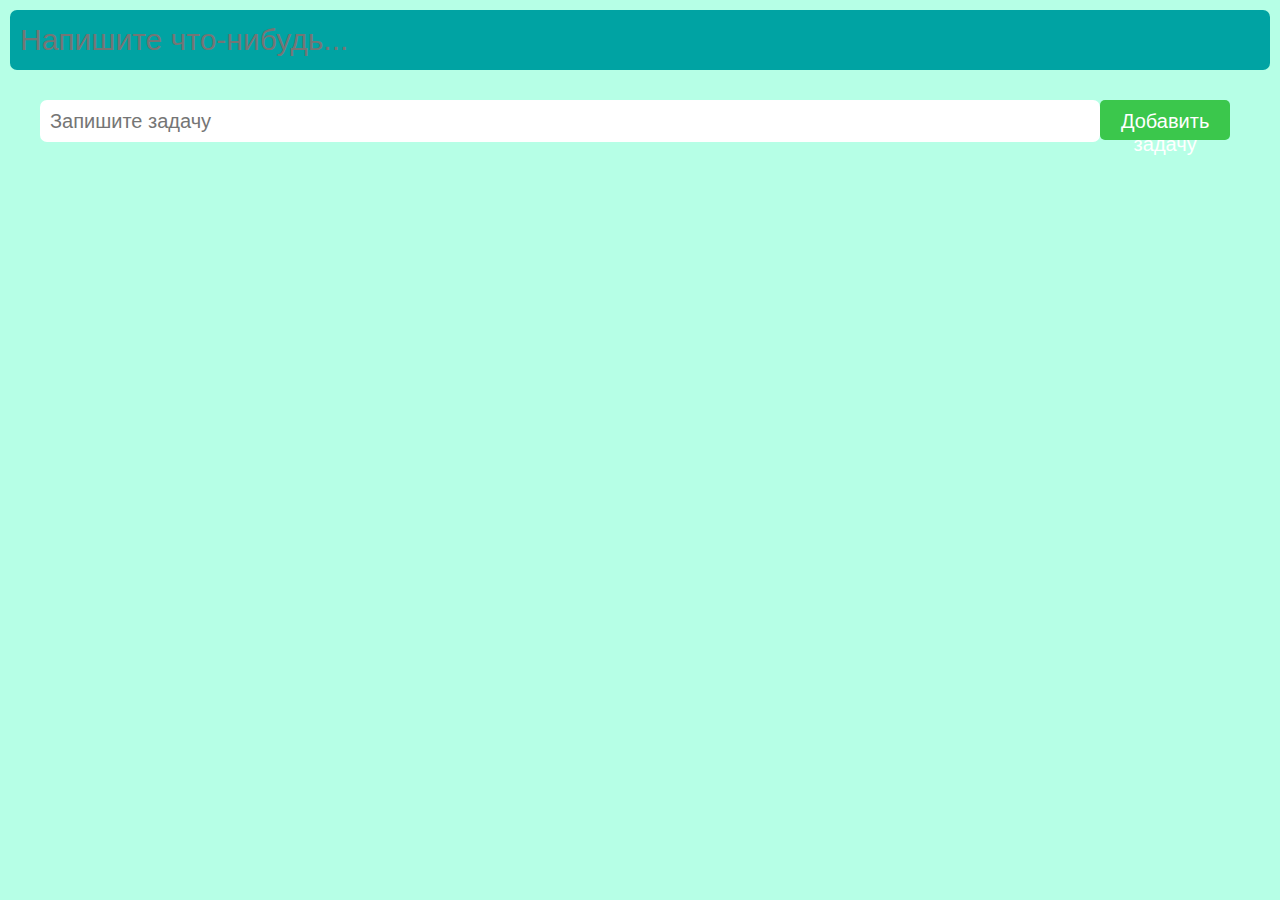
<file: test/index.html>
<!DOCTYPE html>
<html lang="en">
  <head>
    <meta charset="UTF-8" />
    <meta name="viewport" content="width=device-width, initial-scale=1.0" />
    <title>To-Do-List</title>
    <link rel="stylesheet" href="style.css" />
  </head>

  <body>
    <div id="main_container">
      <input type="text" id="taskname" placeholder="Напишите что-нибудь..." />
      <div class="add-task">
        <input type="text" id="InputTask" placeholder="Запишите задачу" />
        <button id="addBtn">Добавить задачу</button>
      </div>
      <ul id="taskList"></ul>
    </div>
    <script src="script.js"></script>
  </body>
</html>
</file>
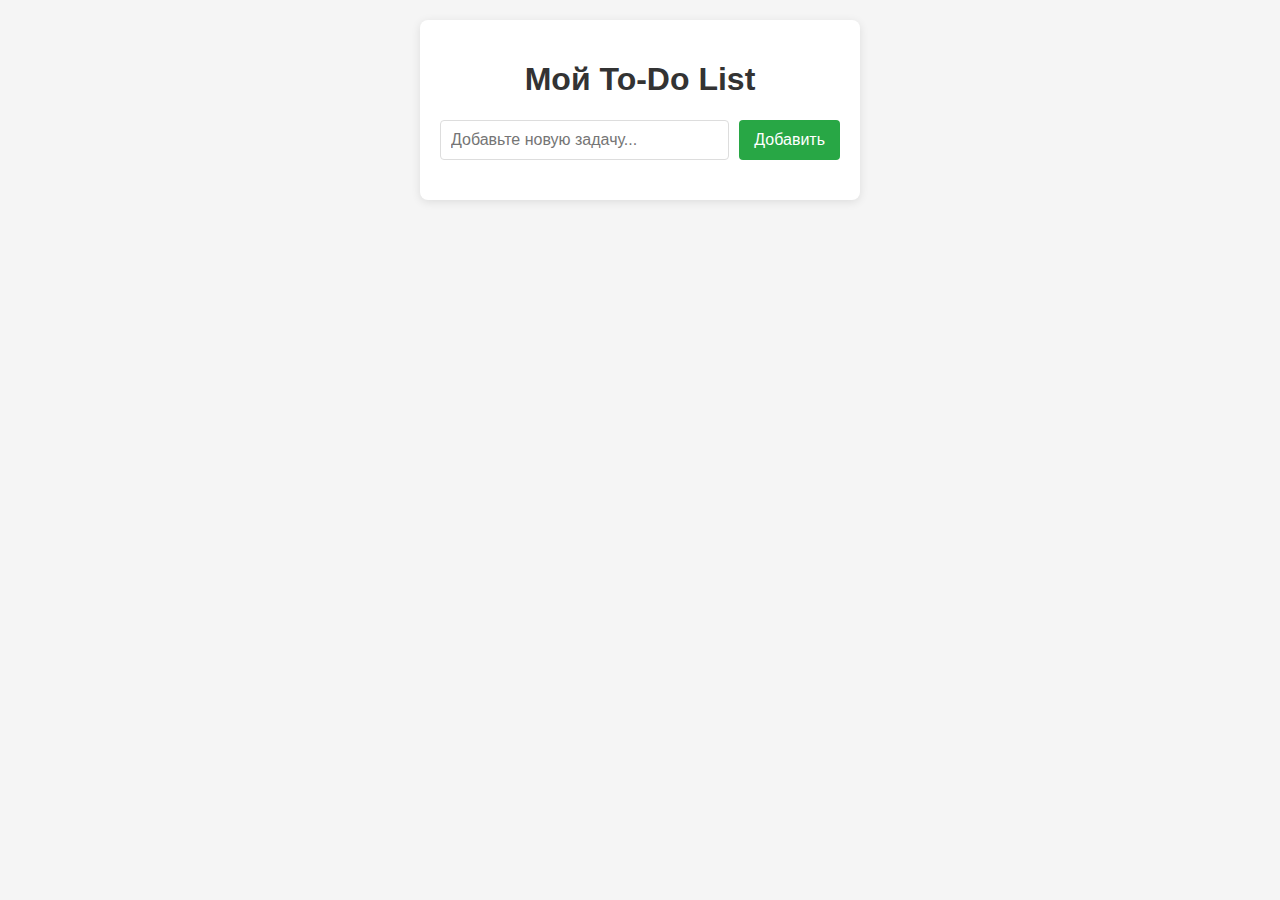
<file: test2/index.html>
<!DOCTYPE html>
<html lang="ru">
  <head>
    <meta charset="UTF-8" />
    <meta name="viewport" content="width=device-width, initial-scale=1.0" />
    <title>To-Do List с чекбоксами</title>
    <link rel="stylesheet" href="styles.css" />
  </head>

  <body>
    <div class="todo-container">
      <h1>Мой To-Do List</h1>
      <div class="input-container">
        <input
          type="text"
          id="taskInput"
          placeholder="Добавьте новую задачу..."
        />
        <button id="addBtn">Добавить</button>
      </div>
      <ul id="taskList"></ul>
    </div>
    <script src="script.js"></script>
  </body>
</html>
</file>
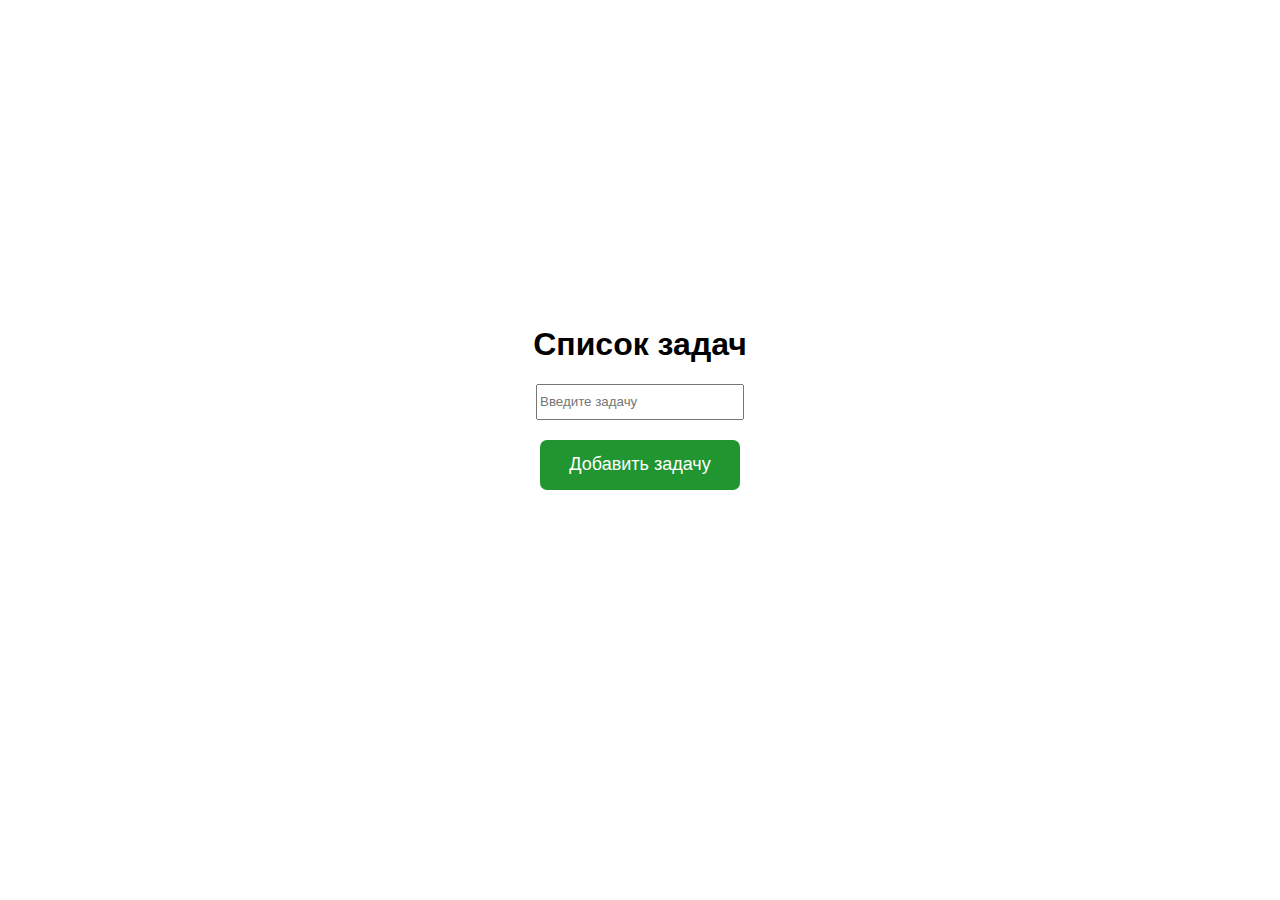
<file: Интерактивный список задач с приоритетами/index.html>
<!DOCTYPE html>
<html lang="en">
<head>
    <meta charset="UTF-8">
    <meta name="viewport" content="width=device-width, initial-scale=1.0">
    <title>Интерактивный список задач</title>
    <link rel="stylesheet" href="style.css">
</head>
<body>
    <div id="add_task">
        <h1>Список задач</h1>
        <input type="text" placeholder="Введите задачу" id="task_input">
        <button id="add_task_button" class="add_task_button">Добавить задачу</button>
        <ul id="task_list"></ul>
    </div>
    <script src="list.js"></script>
</body>
</html>
</file>
<file: test/style.css>
body {
  margin: 0;
  background-color: rgba(127, 255, 212, 0.573);
}

#main_container {
  display: flex;
  justify-content: flex-end;
  flex-flow: column nowrap;
}

#taskname {
  margin: 10px;
  height: 40px;
  background-color: rgb(0, 163, 163);
  border: 0;
  font-size: 30px;
  color: white;
  padding: 10px;
  border-radius: 7px;
}

#InputTask {
  height: 40px;
  margin-left: 20px;
  width: 1500px;
  background-color: rgb(255, 255, 255);
  border: 0;
  border-radius: 7px;
  font-size: 20px;
  padding-left: 10px;
  color: black;
}

ul {
  list-style-type: none;
}

.li_text {
  margin: 5px;
  font-size: 25px;
  font-family: Arial, sans-serif;
  display: flex;
}
.checkbox {
  width: 20px;
  height: 20px;
  accent-color: rgb(0, 98, 255);
}
.completed {
  text-decoration: line-through;
  color: rgb(92, 86, 86);
}
.add-task {
  margin: 20px;
  display: flex;
  justify-content: space-between;
}

.del_btn {
  background-color: red;
  border: 0;
  border-radius: 5px;
  cursor: pointer;
  color: white;
  position: absolute;
  left: 1750px;
  height: auto;
  font-size: 20px;
  width: auto;
  transition: 0.3s;
  padding: 5px;
}

.del_btn:hover {
  background-color: rgb(184, 0, 0);
}

#addBtn {
  margin-right: 30px;
  background-color: rgb(59, 199, 76);
  padding: 10px;
  border: 0;
  border-radius: 5px;
  color: white;
  height: 40px;
  cursor: pointer;
  transition: 0.3s;
  font-size: 20px;
}

#addBtn:hover {
  background-color: rgb(47, 156, 60);
}
</file>
<file: test2/styles.css>
body {
    font-family: Arial, sans-serif;
    background-color: #f5f5f5;
    margin: 0;
    padding: 20px;
    display: flex;
    justify-content: center;
    align-items: center;
}

.todo-container {
    background: white;
    padding: 20px;
    border-radius: 8px;
    box-shadow: 0 2px 10px rgba(0, 0, 0, 0.1);
    width: 100%;
    max-width: 400px;
}

h1 {
    text-align: center;
    color: #333;
}

.input-container {
    display: flex;
    gap: 10px;
    margin-bottom: 20px;
}

#taskInput {
    flex: 1;
    padding: 10px;
    border: 1px solid #ddd;
    border-radius: 4px;
    font-size: 16px;
}

#addBtn {
    padding: 10px 15px;
    background-color: #28a745;
    color: white;
    border: none;
    border-radius: 4px;
    cursor: pointer;
    font-size: 16px;
}

#addBtn:hover {
    background-color: #218838;
}

#taskList {
    list-style: none;
    padding: 0;
}

.task-item {
    display: flex;
    align-items: center;
    padding: 10px;
    background: #f9f9f9;
    border-radius: 4px;
    margin-bottom: 8px;
}

.task-item.completed span {
    text-decoration: line-through;
    color: #888;
}

.task-item input[type="checkbox"] {
    margin-right: 10px;
    cursor: pointer;
}

.delete-btn {
    margin-left: auto;
    background: #dc3545;
    color: white;
    border: none;
    border-radius: 4px;
    padding: 5px 10px;
    cursor: pointer;
}

.delete-btn:hover {
    background: #c82333;
}
</file>
<file: Интерактивный список задач с приоритетами/style.css>
#add_task{
  display: flex;
  justify-content: center; /* Центрирование по горизонтали */
  align-items: center;     /* Центрирование по вертикали */
  height: 90vh;         /* Высота контейнера равна высоте viewport */
  flex-direction: column;
}

#add_task_button{
  background-color: rgb(33, 150, 48);
  border-radius: 7px;
  height: 50px;
  width: 200px;
  border: none;
  color: rgb(255, 255, 255);
  cursor: pointer;
  margin-top: 20px;
  font-size: 18px;
  transition: 0.3s;
}

#add_task_button:hover{
  background-color: rgb(24, 105, 35);
}
h1{
  font-family:Arial, sans-serif;
}

input{
  height: 30px;
  width: 200px;
}

#task_list{
  list-style-type: none;
  padding: 0;
}

/* li {
  background-color: #f8f9fa;
  padding: 10px;
  margin-bottom: 5px;
  border-radius: 4px;
  display: flex;
  justify-content: space-between;
  align-items: center;
}

li.completed {
  text-decoration: line-through;
  color: #6c757d;
}

li button {
  background-color: #dc3545;
  border: none;
  color: white;
  padding: 5px 10px;
  border-radius: 4px;
  cursor: pointer;
}

li button:hover {
  background-color: #c82333;
} */
</file>
